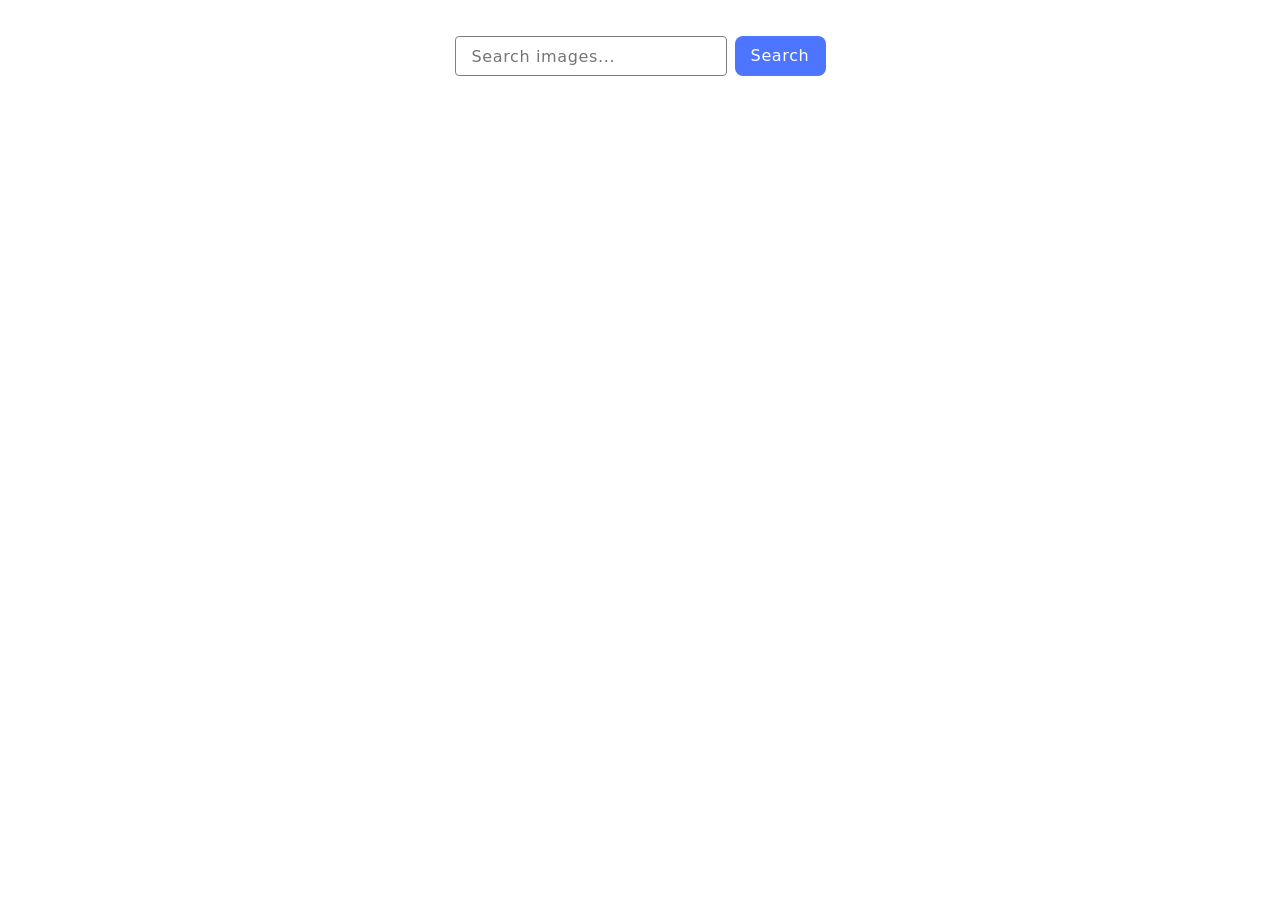
<file: src/index.html>
<!doctype html>
<html lang="en">
  <head>
    <meta charset="UTF-8" />
    <link rel="icon" type="image/svg+xml" href="/favicon.svg" />
    <meta name="viewport" content="width=device-width, initial-scale=1.0" />
    <title>Vanilla App Template</title>
    <link rel="stylesheet" href="./css/styles.css" />
  </head>
  <body>
    <main>
      <form class="form">
        <input
          class="form-input"
          type="text"
          name="search-text"
          placeholder="Search images..."
          autocomplete="off"
          required
        />
        <button class="form-btn" type="submit">Search</button>
      </form>
      <ul class="gallery"></ul>

      <div class="loader is-hidden">Loading images, please wait...</div>

      <button type="button" class="load-more-btn is-hidden">Load more</button>
    </main>
    <script type="module" src="./main.js"></script>
  </body>
</html>
</file>
<file: src/css/styles.css>
/**
  |============================
  | include css partials with
  | default @import url()
  |============================
*/
/* Common styles */
@import url('./reset.css');
@import url('./base.css');
@import url('./container.css');
@import url('./animations.css');

/* Sections style */
@import url('./header.css');
@import url('./vite-promo.css');
@import url('./badges.css');
@import url('./back-link.css');
@import url('./footer.css');

.is-hidden {
  display: none !important;
}

.form {
  display: flex;
  justify-content: center;
  gap: 8px;
  margin: 36px auto 0;
}

.form-input {
  outline: none;
  border: 1px solid #808080;
  border-radius: 4px;
  width: 272px;
  height: 40px;
  box-sizing: border-box;
  font-family: var(--font-family);
  font-weight: 400;
  font-size: 16px;
  line-height: 150%;
  letter-spacing: 0.04em;
  color: #2e2f42;
  padding: 8px 16px;
}
.form-input:hover {
  border: 1px solid #000;
}
.form-input:focus {
  border: 1px solid #4e75ff;
}
.form-btn {
  font-family: var(--font-family);
  font-weight: 500;
  font-size: 16px;
  line-height: 150%;
  letter-spacing: 0.04em;
  color: #fff;

  border-radius: 8px;
  padding: 8px 16px;
  width: 91px;
  height: 40px;
  background: #4e75ff;
  border: none;
}
.form-btn:hover {
  background: #6c8cff;
}
.loader {
  font-family: var(--font-family);
  font-weight: 400;
  font-size: 16px;
  line-height: 150%;
  letter-spacing: 0.04em;
  color: #2e2f42;
  display: block;
  text-align: center;
  margin: 32px auto 0;
}
.gallery {
  display: flex;
  flex-wrap: wrap;
  gap: 24px;
  max-width: 1128px;
  margin: 32px auto 0;
}
.gallery-item {
  position: relative;
  border: 1px solid #808080;
  width: calc((100% - 2 * 24px) / 3);
  box-sizing: border-box;
}

.gallery-image {
  width: 360px;
  height: 200px;
}
.info-container {
  display: flex;
  justify-content: space-around;
  position: absolute;
  bottom: 0;

  width: 100%;
  height: 48px;
  background: #fff;
}
.info-item {
  font-family: var(--font-family);
  font-weight: 600;
  font-size: 12px;
  line-height: 133%;
  letter-spacing: 0.04em;
  color: #2e2f42;

  display: flex;
  flex-direction: column;
  align-items: center;
  justify-content: center;
  padding: 4px 0;
}

.load-more-btn {
  font-family: var(--font-family);
  font-weight: 500;
  font-size: 16px;
  line-height: 150%;
  letter-spacing: 0.04em;
  color: #fff;

  display: block;
  border-radius: 8px;
  padding: 8px 16px;
  width: 125px;
  height: 40px;
  background: #4e75ff;
  border: none;
  margin: 32px auto 0;
}
.load-more-btn:hover {
  background: #6c8cff;
}
</file>
